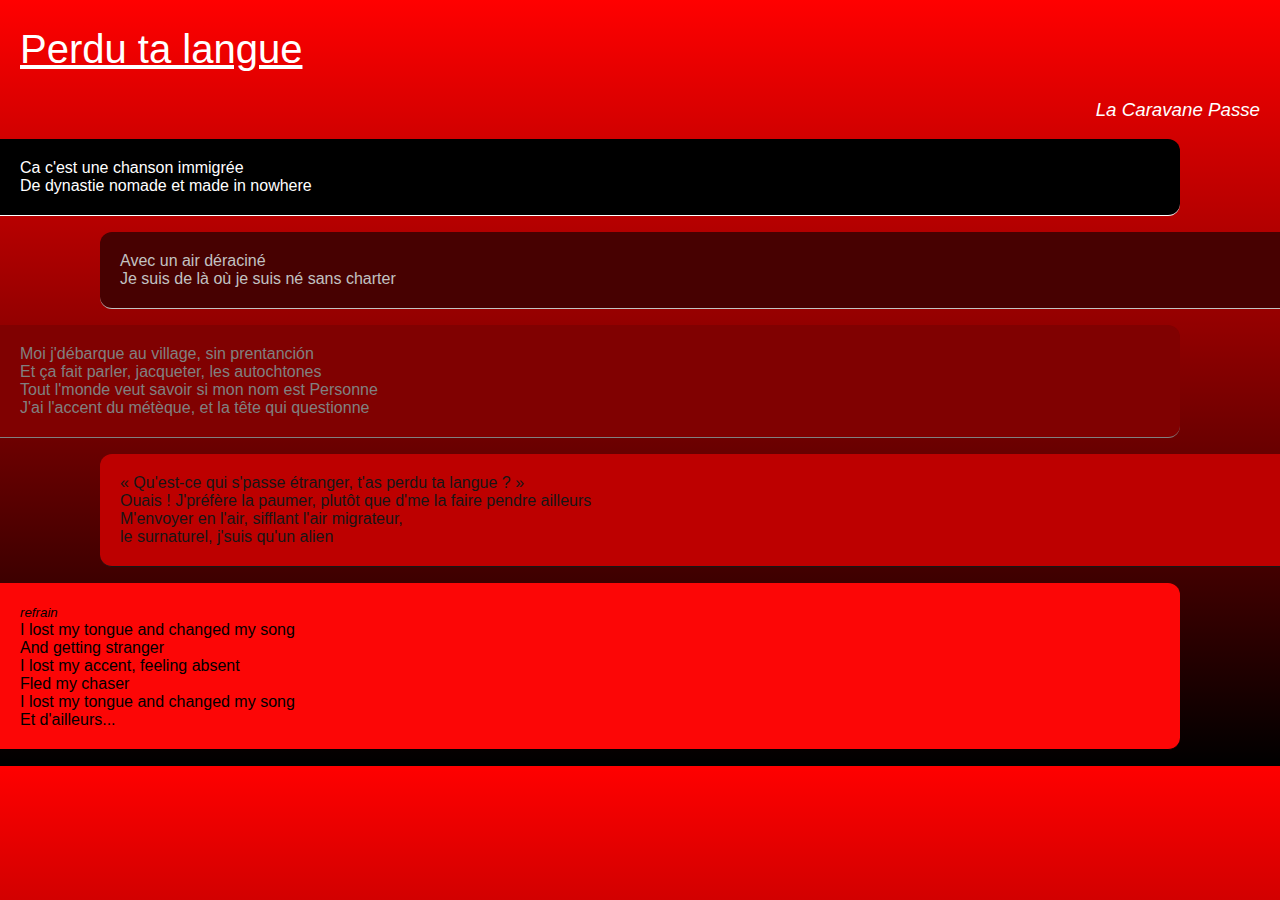
<file: Lezione1/index.html>
<!DOCTYPE html>
<html lang="en">
<head>
	<meta charset="UTF-8">
	<meta name="viewport" content="width=device-width, initial-scale=1.0">
	<title>Document</title>
</head>
<body style="padding:0; margin:0; background-image:linear-gradient(to bottom, red 0%, black 100%); font-family:'Lucida Sans', 'Lucida Sans Regular', 'Lucida Grande', 'Lucida Sans Unicode', Geneva, Verdana, sans-serif">

	<h1  style="color:rgb(255, 255, 255); font-size: 40px; font-weight: lighter; margin-left:20px; text-decoration: underline;">Perdu ta langue</h1>
	<h3  style="color:rgb(255, 255, 255); font-weight: lighter; margin-right:20px; text-align: right; font-style: italic;">La Caravane Passe</h3>

	<p style="color: white; border-bottom:1px solid white; background-color: black; padding:20px; border-radius: 0 12px 12px 0; margin-left:0; margin-right:100px;">
		Ca c'est une chanson immigrée<br>
		De dynastie nomade et made in nowhere<br>
	</p>
	<p style="color: rgb(194, 194, 194); border-bottom:1px solid rgb(194, 194, 194); background-color: rgb(71, 1, 1); padding:20px; border-radius: 12px 0 0 12px; margin-left:100px; margin-right:0;">
		Avec un air déraciné<br>
		Je suis de là où je suis né sans charter<br>
	</p>

	<p style="color: rgb(128, 128, 128); border-bottom:1px solid rgb(128, 128, 128); background-color: rgb(128, 1, 1); padding:20px; border-radius: 0 12px 12px 0; margin-left:0; margin-right:100px;">
		Moi j'débarque au village, sin prentanción<br>
		Et ça fait parler, jacqueter, les autochtones<br>
		Tout l'monde veut savoir si mon nom est Personne<br>
		J'ai l'accent du métèque, et la tête qui questionne<br>
	</p>
	<p style="color: rgb(22, 22, 22); border-bottom:1px solid rgb(22, 22, 22); background-color: rgb(189, 0, 0); padding:20px; border-radius: 12px 0 0 12px; margin-left:100px; margin-right:0;">
		« Qu'est-ce qui s'passe étranger, t'as perdu ta langue ? »<br>
		Ouais ! J'préfère la paumer, plutôt que d'me la faire pendre ailleurs<br>
		M'envoyer en l'air, sifflant l'air migrateur,<br>
		le surnaturel, j'suis qu'un alien<br>
	</p>

	<p style="color: rgb(0, 0, 0); border-bottom:1px solid rgb(0,0,0); background-color: rgb(252, 6, 6); padding:20px; border-radius: 0 12px 12px 0; margin-left:0; margin-right:100px;">
		<span style="font-size:smaller;font-style: italic;">refrain</span><br>
		I lost my tongue and changed my song <br>
		And getting stranger <br>
		I lost my accent, feeling absent <br>
		Fled my chaser <br>
		I lost my tongue and changed my song<br>
		Et d'ailleurs...<br>
	</p>



	
</body>
</html>
</file>
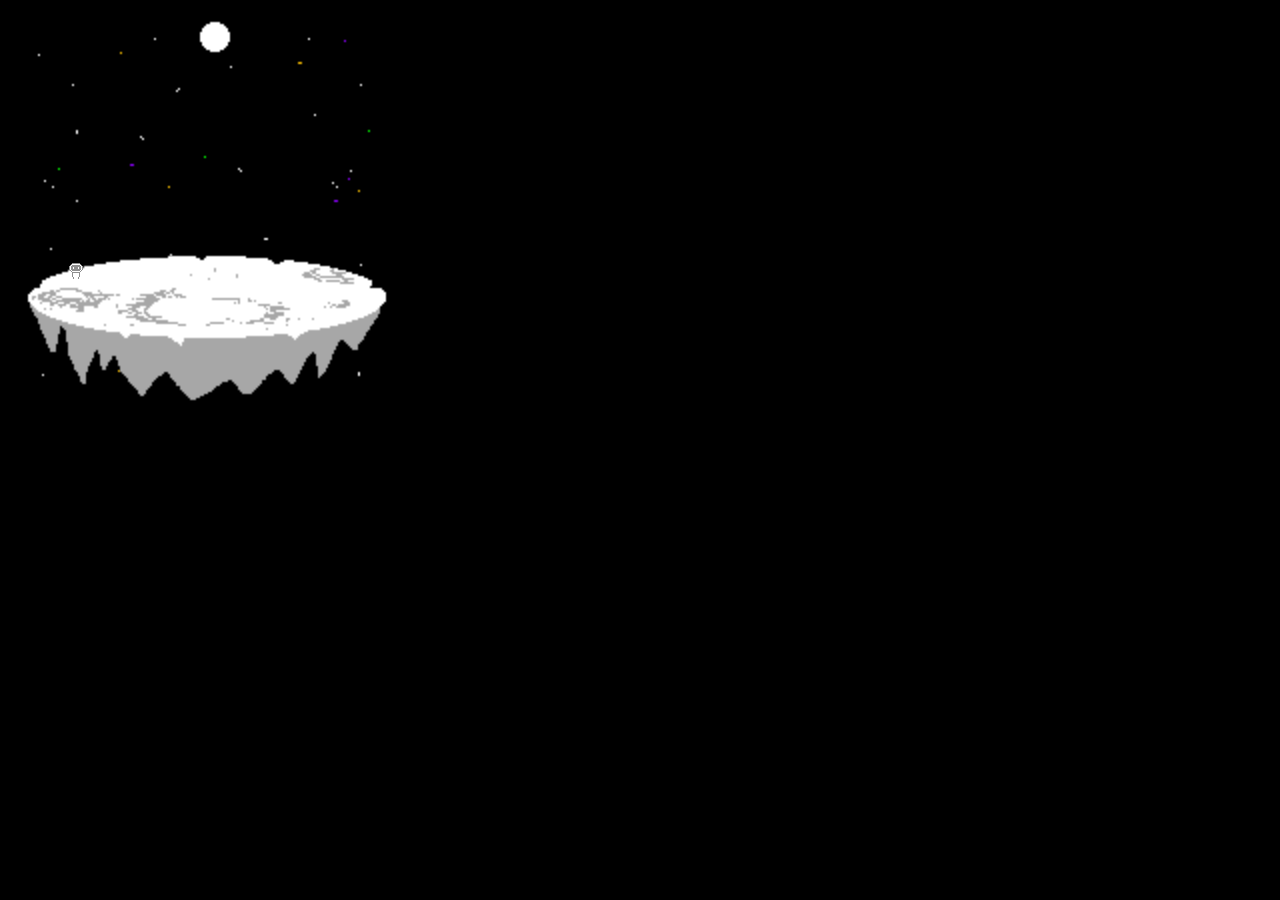
<file: spaceopera/index.html>
<!DOCTYPE html>
<html lang="en">
<head>
  <meta charset="UTF-8">
  <meta http-equiv="X-UA-Compatible" content="IE=edge">
  <meta name="viewport" content="width=device-width, initial-scale=1.0">
  <title>Little Space Opera</title>
  <link rel="stylesheet" href="./index.css">
</head>
<body>
  <img class="sky" src="./sky.png">
  
  <div class="meteo-container">
    <div class="meteora">
      <div class="sbuffo"></div>
      <div class="sbuffo"></div>
      <div class="sbuffo"></div>
      <div class="nucleo"></div>
    </div>
    <div class="meteora">
      <div class="sbuffo"></div>
      <div class="sbuffo"></div>
      <div class="sbuffo"></div>
      <div class="nucleo"></div>
    </div>
    <div class="meteora">
      <div class="sbuffo"></div>
      <div class="sbuffo"></div>
      <div class="sbuffo"></div>
      <div class="nucleo"></div>
    </div>
  </div>

  <img class="asteroid" src="./asteroid.png">
  <img class="astro" src="./astro.png">
</body>
</html>
</file>
<file: spaceopera/index.css>
@keyframes slow-rotate{
  0%{transform:rotate(0deg)}
  100%{transform:rotate(360deg)}
}
@keyframes daycycle-fade{
  0%{filter:brightness(1)}
  30%{filter:brightness(1)}
  35%{filter:brightness(.2)}
  65%{filter:brightness(.2)}
  70%{filter:brightness(1)}
}
@keyframes walk-around{
  0%{top:255px;left:60px;}
  10%{top:255px;left:60px;}
  20%{top:275px;left:150px;}
  35%{top:260px;left:340px;}
  45%{top:260px;left:340px;}
  /* 70%{top:260px;left:255px;} */
  75%{top:260px;left:120px;}
  100%{top:255px;left:60px;}
}

body{
  --day-duration:20s;
  position:relative;
  background-color: black;
}
img{
  position:absolute;
  top:0;
  left:0;
  width:400px;
  height:400px;
  background-color: transparent;
}
img.sky{
  animation:var(--day-duration) slow-rotate infinite linear;
}
img.asteroid{
  animation:var(--day-duration) daycycle-fade infinite linear;
}
img.astro{
  width:16px;
  height:16px;
  top:255px;
  left:60px;
  animation:var(--day-duration) walk-around infinite linear;
}

@keyframes met-passage{
  0%{transform:translate(0,0)}
  30%{transform:translate(-500px,60px)}
  100%{transform:translate(-500px,60px)}
}
@keyframes ast-explode{
  0%{background-color: white; opacity:1;transform:scale(.25,.25);}
  100%{background-color: gray; opacity:0;transform:scale(1.3,1.3);}
}
.meteo-container{
  position:absolute;
  width:400px;
  height:400px;
  overflow: hidden;
}
.meteora{
  --ast-dim:10px;
  position:absolute;
  animation:6s met-passage infinite;
}
.meteora:nth-child(1){
  top:30px;
  left:450px;
  animation-delay: 8s;
}
.meteora:nth-child(2){
  top:250px;
  left:450px;
  animation-delay: 12s;
}
.meteora:nth-child(3){
  top:95px;
  left:450px;
  animation-delay: 22s;
}
.meteora .sbuffo{
  position:absolute;
  width:var(--ast-dim);
  height:var(--ast-dim);
  border-radius:50%;
  background-color: white;
  animation: .5s ast-explode infinite;
}
.meteora .sbuffo:nth-child(1){
  top:7px;
  left:9px;
}
.meteora .sbuffo:nth-child(2){
  top:5px;
  left:12px;
  animation-delay:.1s;
}
.meteora .sbuffo:nth-child(3){
  top:3px;
  left:20px;
  animation-delay:.2s;
}
.meteora .nucleo{
  position:absolute;
  top:9px;
  left:0;
  width:var(--ast-dim);
  height:var(--ast-dim);
  border-radius: 50%;
  background-color: white;
}
</file>
